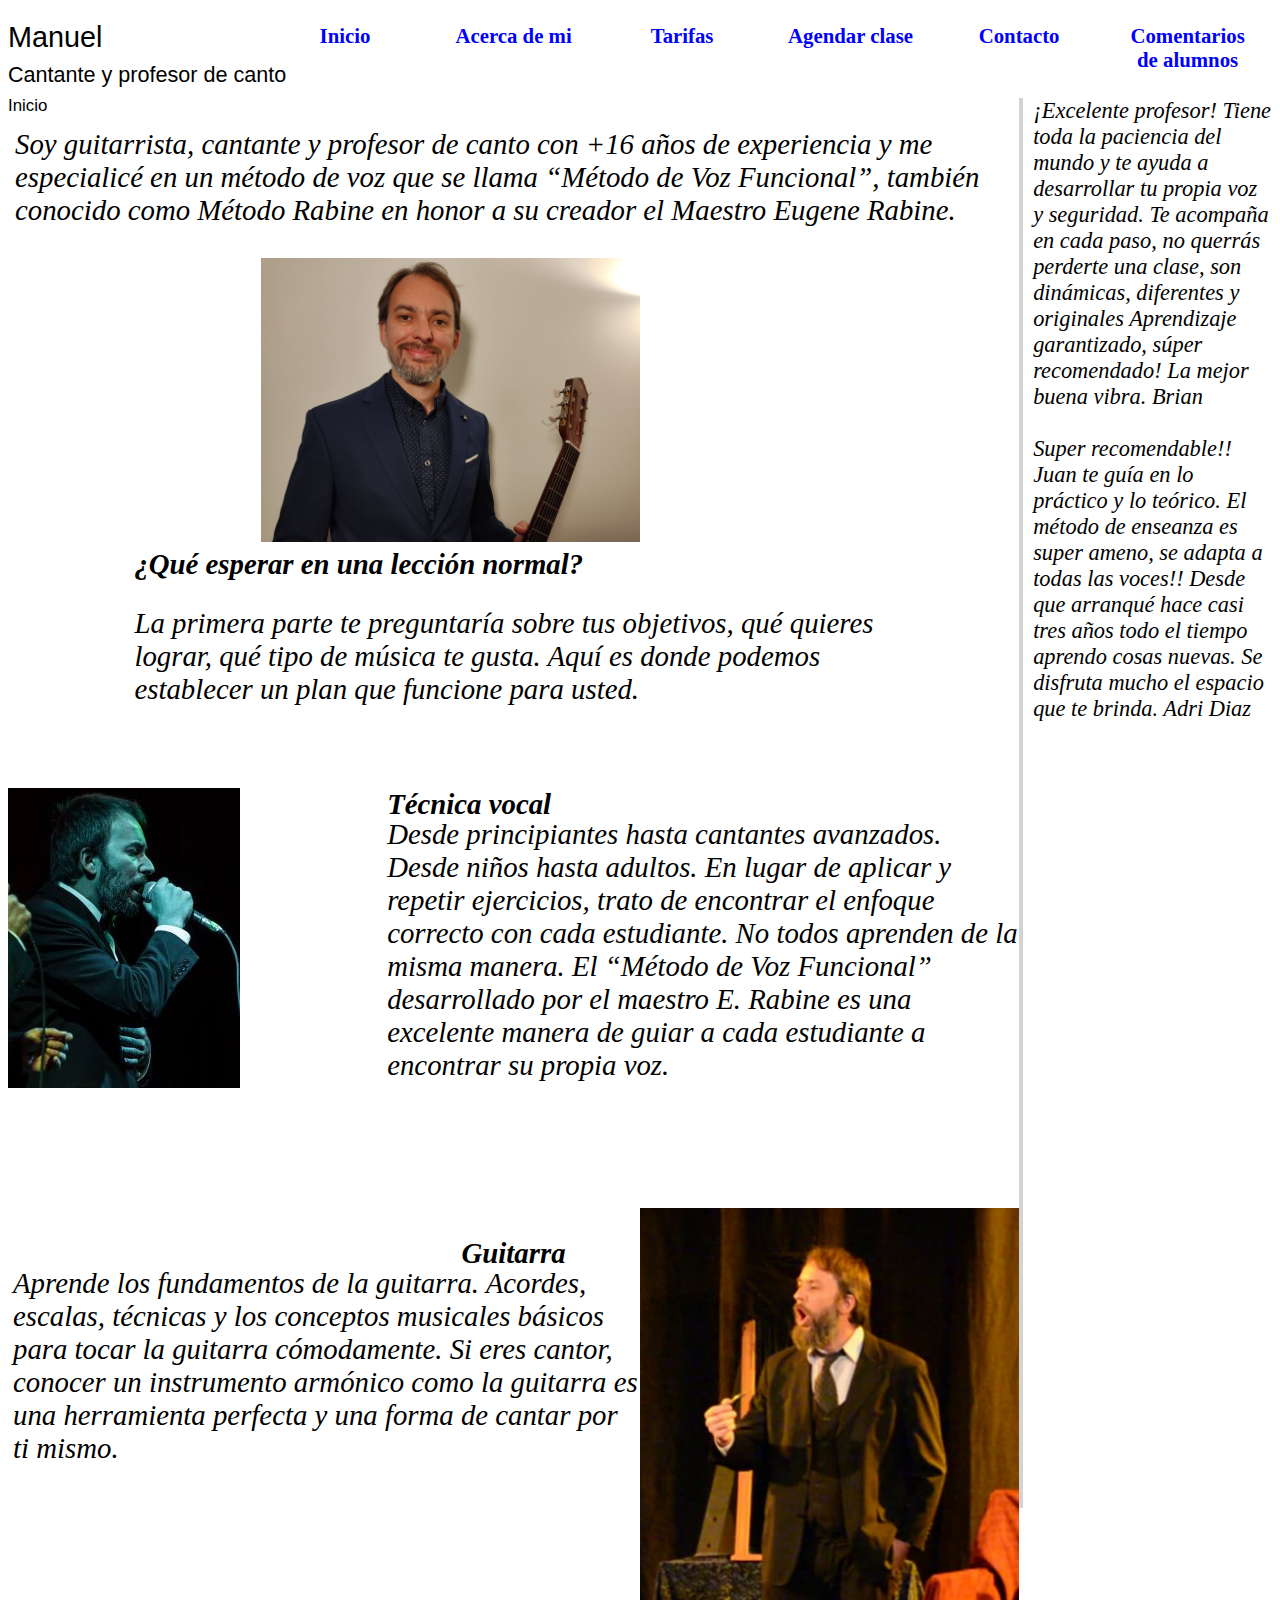
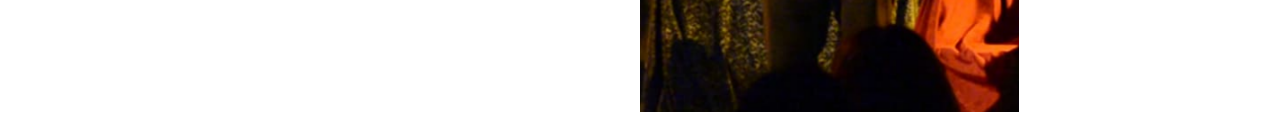
<file: index.html>
<!DOCTYPE html>
<html lang="es">
    <head>
        <meta charset="UTF-8">
        <meta http-equiv="X-UA-Compatible" content="IE=edge">
        <meta name="viewport" content="width=device-width, initial-scale=1.0">
        <link rel="stylesheet" href="./estilos/manuel.css">
        <title>Profesor de canto Manuel</title>
    </head>
    <body>
        <main  class="grilla">
            <!--*****************************************************************
                *              Barra de navegacion                              *
                ***************************************************************** -->
            <nav id="barra_de_navegacion">
                <ul>
                    <li> <a href="./index.html"> Inicio </a> </li> 
                    <li> <a href="./paginas_html/acerca_e_mi.html"> Acerca de mi </a> </li>
                    <li> <a href="./paginas_html/tarifas.html"> Tarifas</a>  </li> 
                    <li> <a href="./paginas_html/reservar_turno.html"> Agendar clase </a> </li>
                    <li> <a href="./paginas_html/contacto.html"> Contacto </a> </li>
                    <li> <a href="./paginas_html/revisiones.html"> Comentarios de alumnos </a> </li>     
                </ul>
            </nav> 
        <!--*****************************************************************
            *                Titulo                                         *
            ***************************************************************** -->  
            <header class="titulo">
                <h1>
                    Manuel
                </h1>
                <h2>
                    Cantante y profesor de canto
                </h2>
                <h3>
                    Inicio
                </h3>
            </header>
            <!--*****************************************************************
                *                Contenido                                      *
                ***************************************************************** -->  
        
            <aside id="comentarios">
                <div id="primerComentario">
                    
                </div>
                <br>
                <div id="segundoComentario">
                
                </div>
            </aside>
           
                <div id="imagen1">
                    <img  id="foto1" src="./imagenes/manuel.jpg"  alt="imagen del profesor">
                </div> 
                <div id="imagen2">
                    <img  id="foto2" src="./imagenes/manuel_cantando.jpg"  alt="imagen del profesor">
                </div>
                <div id="imagen3">
                    <img  id="foto3" id="imagen3" src="./imagenes/manuel_guitarra.png"  alt="imagen del profesor">
                </div>
            
                <p id="parrafo1">
                    Soy guitarrista, cantante y profesor de canto con +16 años de experiencia
                    y me especialicé en un método de voz que se llama “Método de Voz Funcional”, 
                    también conocido como Método Rabine en honor a su creador el Maestro Eugene Rabine.
                </p>
                <p class="negrita" id="parrafo2">                
                    ¿Qué esperar en una lección normal? 
                </p>
                <p id="parrafo3">
                    La primera parte te preguntaría sobre tus objetivos, 
                    qué quieres lograr, qué tipo de música te gusta. 
                    Aquí es donde podemos establecer un plan que funcione para usted.
                </p>
                <p class="negrita" id="parrafo4">
                    Técnica vocal
                </p>
                <p id="parrafo5">
                    Desde principiantes hasta cantantes avanzados. 
                    Desde niños hasta adultos. En lugar de aplicar y repetir ejercicios, 
                    trato de encontrar el enfoque correcto con cada estudiante. 
                    No todos aprenden de la misma manera. 
                    El “Método de Voz Funcional” desarrollado por el maestro E. Rabine 
                    es una excelente manera de guiar a cada estudiante a encontrar su propia voz.
                </p>
                <p class="negrita" id="parrafo6">           
                    Guitarra
                </p> 
                <p id="parrafo7"> 
                    Aprende los fundamentos de la guitarra. 
                    Acordes, escalas, técnicas y los conceptos musicales básicos 
                    para tocar la guitarra cómodamente. 
                    Si eres cantor, conocer un instrumento armónico como la guitarra 
                    es una herramienta perfecta y una forma de cantar por ti mismo.
                </p>
           
        </main>
        <script src="./Javascrips/javascripts_obtenercomentarios1.js"> </script>
    </body>
</html>
</file>
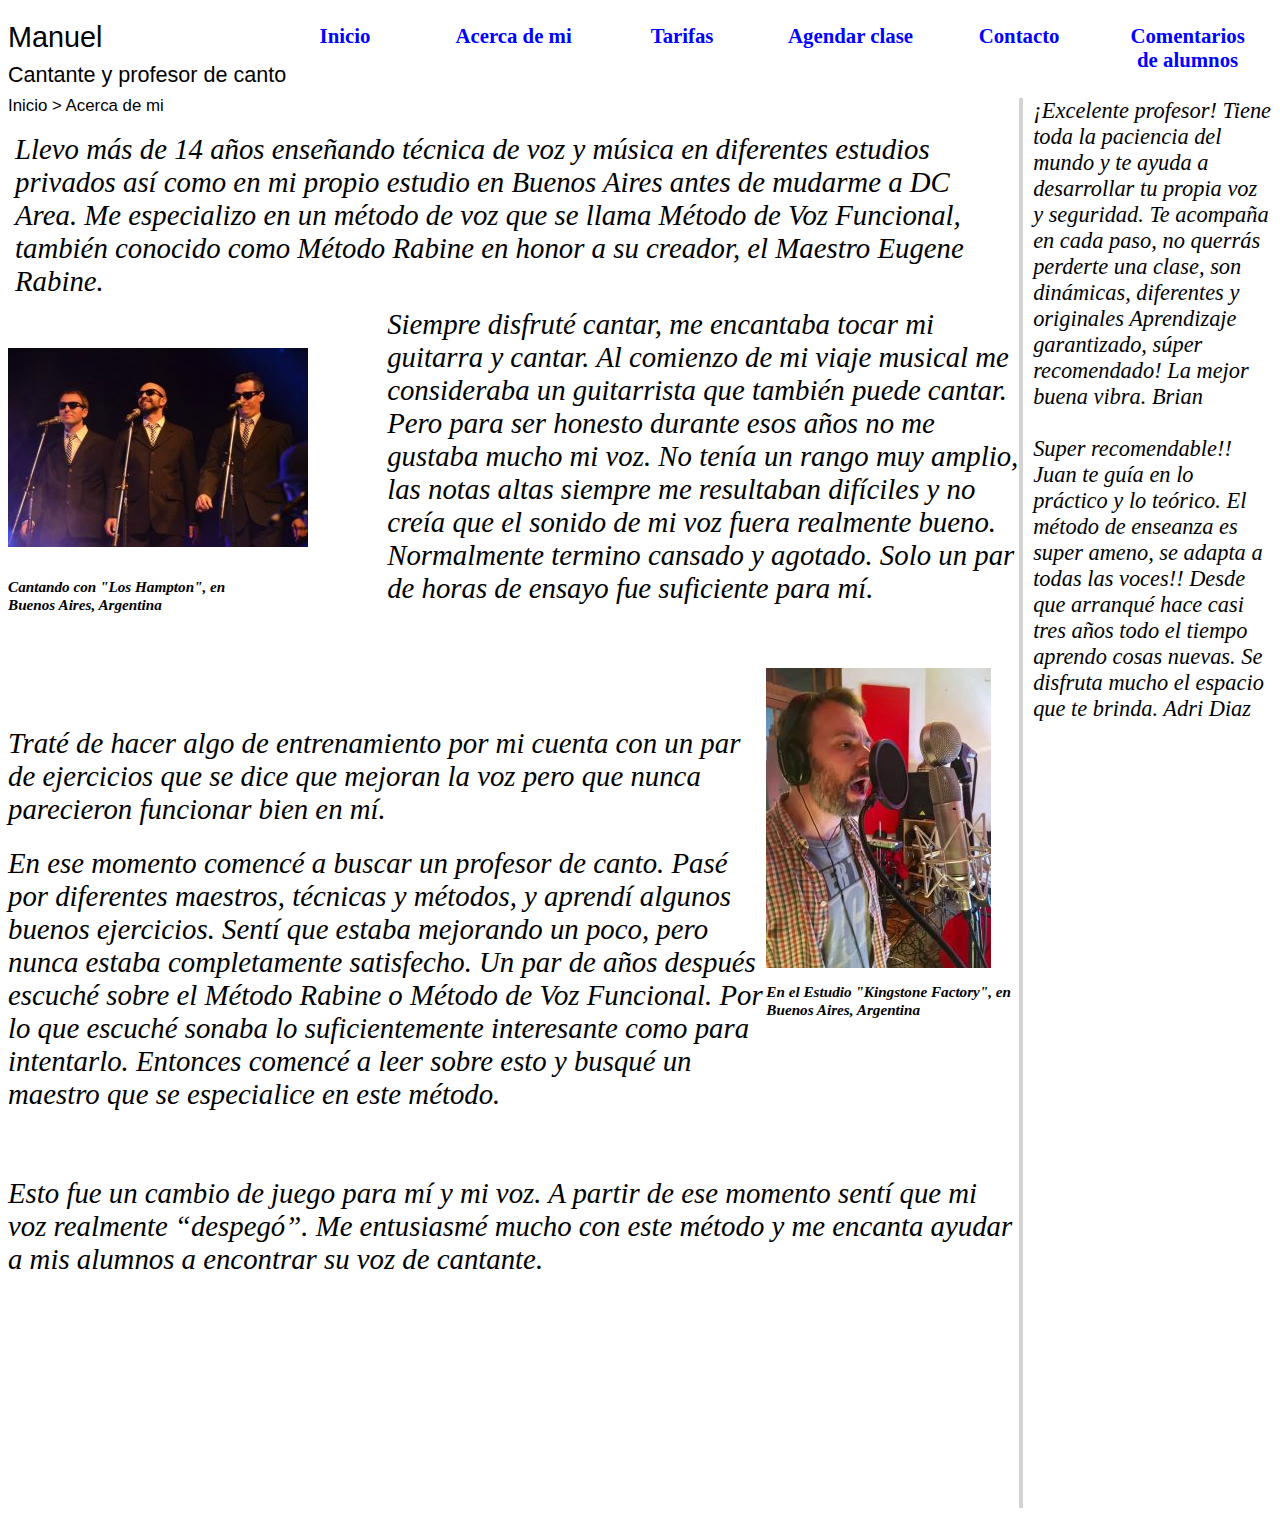
<file: paginas_html/acerca_e_mi.html>
<!DOCTYPE html>
<html lang="en">
<head>
    <meta charset="UTF-8">
    <meta http-equiv="X-UA-Compatible" content="IE=edge">
    <meta name="viewport" content="width=device-width, initial-scale=1.0">
    <link rel="stylesheet" href="../estilos/manuel.css">
    <title>acerca de mi</title>
</head>
<body>
    <main  class="grilla">
        <!--*****************************************************************
            *              Barra de navegacion                              *
            ***************************************************************** -->
        <nav id="barra_de_navegacion">
            <ul>
                <li> <a href="../index.html"> Inicio </a> </li> 
                <li> <a href="./acerca_e_mi.html"> Acerca de mi </a> </li>
                <li> <a href="./tarifas.html"> Tarifas</a>  </li> 
                <li> <a href="./reservar_turno.html"> Agendar clase </a> </li>
                <li> <a href="./contacto.html"> Contacto </a> </li>
                <li> <a href="./revisiones.html"> Comentarios de alumnos </a> </li>     
            </ul>
        </nav> 
    <!--*****************************************************************
        *                Titulo                                         *
        ***************************************************************** -->  
        <header class="titulo">
            <h1>
                Manuel
            </h1>
            <h2>
                Cantante y profesor de canto
            </h2>
            <h3>
                Inicio > Acerca de mi
            </h3>
        </header>
        <!--*****************************************************************
            *                Contenido                                      *
            ***************************************************************** -->  
            <aside id="comentarios">
                <div id="primerComentario">
                    
                </div>
                <br>
                <div id="segundoComentario">
                
                </div>
            </aside> 
        <div id="imagen4">
            <img  id="foto4" src="../imagenes/conjunto_manuel.jpg"  alt="imagen cantando en grupo">
        </div>
        <div id="imagen5">
            <img  id="foto5" src="../imagenes/manuel_kingstonefactory.jpeg"  alt="imagen cantando en grupo">
        </div>
        <p id="parrafo8">
                Llevo más de 14 años enseñando técnica de voz y música en diferentes
                estudios privados así como en mi propio estudio en Buenos Aires
                antes de mudarme a DC Area. Me especializo en un método de voz que 
                se llama Método de Voz Funcional, también conocido como Método Rabine 
                en honor a su creador, el Maestro Eugene Rabine.
        </p>
        <p id="parrafo9">
            Cantando con "Los Hampton", en Buenos Aires, Argentina
        </p>
        <p id="parrafo10">
            En el Estudio "Kingstone Factory", en Buenos Aires, Argentina
        </p>
        <p id="parrafo11">
            Siempre disfruté cantar, me encantaba tocar mi guitarra y cantar.
                Al comienzo de mi viaje musical me consideraba un guitarrista que 
                también puede cantar. 
                Pero para ser honesto durante esos años no me gustaba mucho mi voz. 
                No tenía un rango muy amplio, las notas altas siempre me resultaban 
                difíciles y no creía que el sonido de mi voz fuera realmente bueno. 
                Normalmente termino cansado y agotado. Solo un par de horas de ensayo 
                fue suficiente para mí.
        </p>
        <p id="parrafo12">
            Traté de hacer algo de entrenamiento por mi cuenta con un par de 
            ejercicios que se dice que mejoran la voz pero que nunca parecieron 
            funcionar bien en mí.
        </p>
        <p id="parrafo13">
            En ese momento comencé a buscar un profesor de canto.
                Pasé por diferentes maestros, técnicas y métodos, 
                y aprendí algunos buenos ejercicios. Sentí que estaba mejorando un poco,
                pero nunca estaba completamente satisfecho. 
                Un par de años después escuché sobre el Método Rabine o Método de 
                Voz Funcional. Por lo que escuché sonaba lo suficientemente 
                interesante como para intentarlo. Entonces comencé a leer sobre esto
                y busqué un maestro que se especialice en este método.
        </p>
        <p id="parrafo14">
            Esto fue un cambio de juego para mí y mi voz. 
            A partir de ese momento sentí que mi voz realmente “despegó”. 
            Me entusiasmé mucho con este método y me encanta ayudar a mis alumnos 
            a encontrar su voz de cantante.
        </p>
    </main>
    <script src="../Javascrips/javascripts_obtenercomentarios.js"> </script>
</body>
</html>
</file>
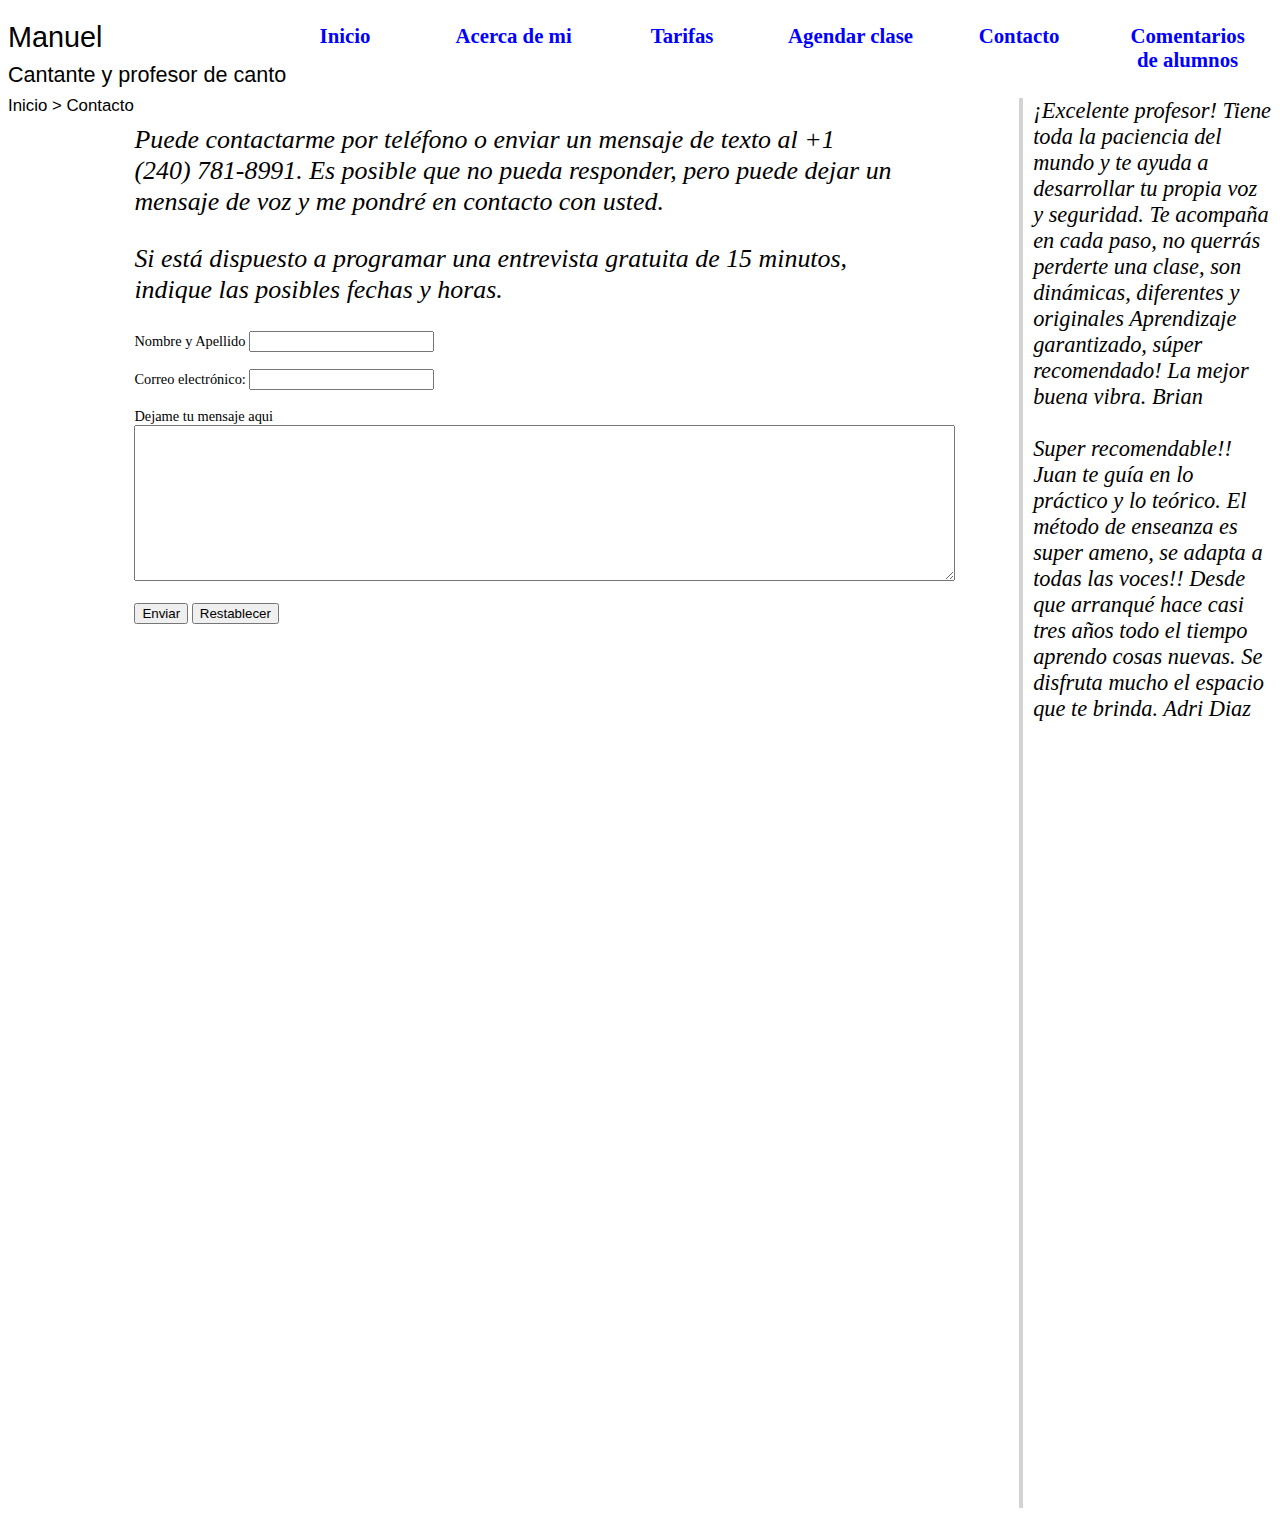
<file: paginas_html/contacto.html>
<!DOCTYPE html>
<html lang="en">
<head>
    <meta charset="UTF-8">
    <meta http-equiv="X-UA-Compatible" content="IE=edge">
    <meta name="viewport" content="width=device-width, initial-scale=1.0">
    <link rel="stylesheet" href="../estilos/manuel.css">
    <title>contacto</title>
</head>
<body>
    <main  class="grilla">
        <!--*****************************************************************
            *              Barra de navegacion                              *
            ***************************************************************** -->
        <nav id="barra_de_navegacion">
            <ul>
                <li> <a href="../index.html"> Inicio </a> </li> 
                <li> <a href="./acerca_e_mi.html"> Acerca de mi </a> </li>
                <li> <a href="./tarifas.html"> Tarifas</a>  </li> 
                <li> <a href="./reservar_turno.html"> Agendar clase </a> </li>
                <li> <a href="./contacto.html"> Contacto </a> </li>
                <li> <a href="./revisiones.html"> Comentarios de alumnos </a> </li>      
            </ul>
        </nav> 
    <!--*****************************************************************
        *                Titulo                                         *
        ***************************************************************** -->  
        <header class="titulo">
            <h1>
                Manuel
            </h1>
            <h2>
                Cantante y profesor de canto
            </h2>
            <h3>
                Inicio > Contacto
            </h3>
        </header>
        <!--*****************************************************************
            *                Contenido                                      *
            ***************************************************************** -->  
            <aside id="comentarios">
                <div id="primerComentario">
                    
                </div>
                <br>
                <div id="segundoComentario">
                
                </div>
            </aside>
            <article id="contacto_parrafos">
                <p>
                    Puede contactarme por teléfono o enviar un mensaje de texto 
                    al +1 (240) 781-8991. 
                    Es posible que no pueda responder, pero puede dejar un mensaje de voz 
                    y me pondré en contacto con usted.
                </p>
                <p>
                    Si está dispuesto a programar una entrevista gratuita de 15 minutos, 
                    indique las posibles fechas y horas.
                </p>
                <form action="https://formspree.io/f/mbjeqrdz" method="post">
                    <label for="fname">Nombre y Apellido</label>
                    <input type="text" id="fname" name="fname">
                    <br> <br>
                    <label for="email">Correo electrónico:</label>
                    <input type="email" id="email" name="email">
                    <br> <br>
                    <label for="message"> Dejame tu mensaje aqui</label>
                    <textarea name="message" rows="10" cols="100">
                        
                    </textarea>
                    <br> <br>
                    <input type="submit" value="Enviar">
                    <input type="reset" value="Restablecer">
                </form>  

               
                  
            </article>
            
            <script src="../Javascrips/javascripts_obtenercomentarios.js"> </script>
          
</body>
</html>
</file>
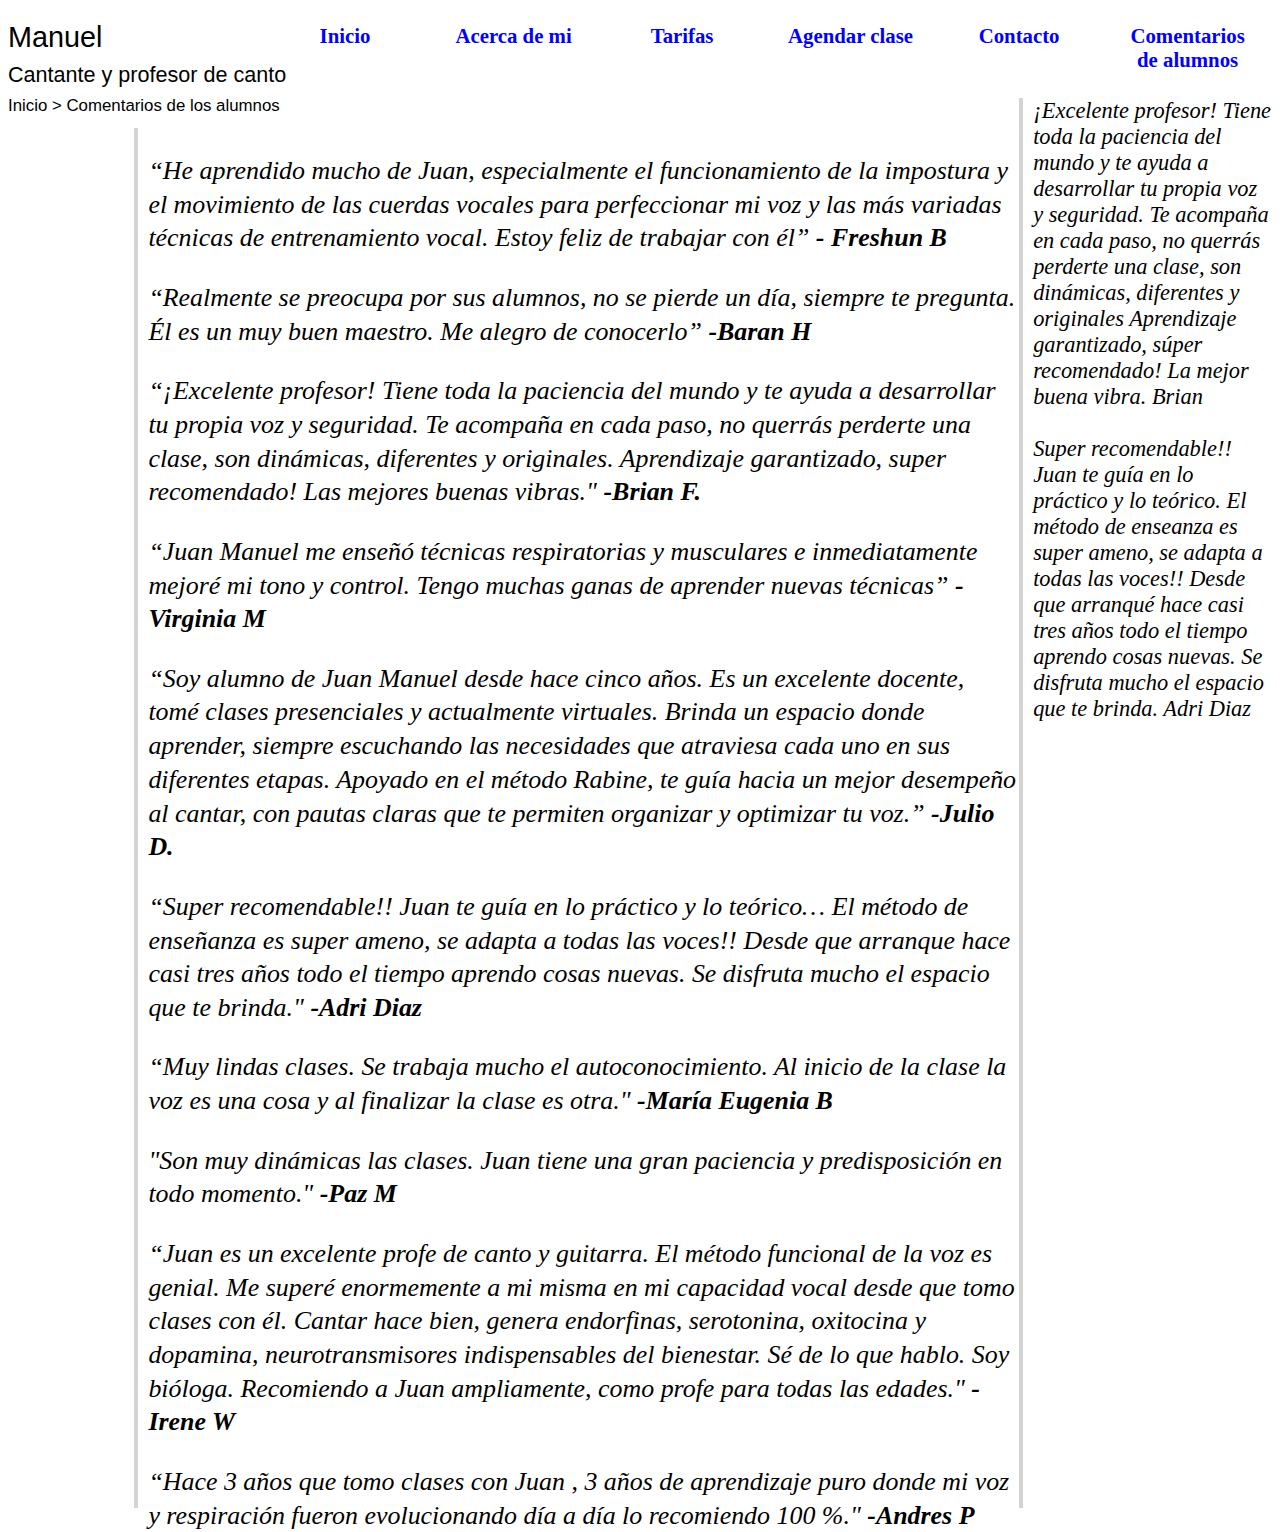
<file: paginas_html/revisiones.html>
<!DOCTYPE html>
<html lang="en">
<head>
    <meta charset="UTF-8">
    <meta http-equiv="X-UA-Compatible" content="IE=edge">
    <meta name="viewport" content="width=device-width, initial-scale=1.0">
    <link rel="stylesheet" href="../estilos/manuel.css">
    <title>revisiones</title>
</head>
<body>
    <main  class="grilla">
        <!--*****************************************************************
            *              Barra de navegacion                              *
            ***************************************************************** -->
        <nav id="barra_de_navegacion">
            <ul>
                <li> <a href="../index.html"> Inicio </a> </li> 
                <li> <a href="./acerca_e_mi.html"> Acerca de mi </a> </li>
                <li> <a href="./tarifas.html"> Tarifas</a>  </li> 
                <li> <a href="./reservar_turno.html"> Agendar clase </a> </li>
                <li> <a href="./contacto.html"> Contacto </a> </li>
                <li> <a href="./revisiones.html"> Comentarios de alumnos </a> </li>      
            </ul>
        </nav> 
    <!--*****************************************************************
        *                Titulo                                         *
        ***************************************************************** -->  
        <header class="titulo">
            <h1>
                Manuel
            </h1>
            <h2>
                Cantante y profesor de canto
            </h2>
            <h3>
                Inicio > Comentarios de los alumnos
            </h3>
        </header>
        <!--*****************************************************************
            *                Contenido                                      *
            ***************************************************************** -->  
            <aside id="comentarios">
                <div id="primerComentario">
                    
                </div>
                <br>
                <div id="segundoComentario">
                
                </div>
            </aside>
            <article id="revisiones_parrafos">
                <p>
                    “He aprendido mucho de Juan, especialmente el funcionamiento 
                    de la impostura y el movimiento de las cuerdas vocales para perfeccionar 
                    mi voz y las más variadas técnicas de entrenamiento vocal. 
                    Estoy feliz de trabajar con él” 
                    <strong class="negrita">- Freshun B</strong>
                </p>
                <p>
                    “Realmente se preocupa por sus alumnos, no se pierde un día,
                     siempre te pregunta. Él es un muy buen maestro. 
                     Me alegro de conocerlo” 
                     <strong class="negrita">-Baran H</strong>
                </p>
                <p>
                    “¡Excelente profesor! Tiene toda la paciencia del mundo y te ayuda 
                    a desarrollar tu propia voz y seguridad. Te acompaña en cada paso, 
                    no querrás perderte una clase, son dinámicas, diferentes y originales. 
                    Aprendizaje garantizado, super recomendado! Las mejores buenas vibras."
                    <strong class="negrita">-Brian F.</strong>
                </p>
                <p>
                    “Juan Manuel me enseñó técnicas respiratorias y musculares e 
                    inmediatamente mejoré mi tono y control. Tengo muchas ganas de 
                    aprender nuevas técnicas” 
                    <strong class="negrita">-Virginia M</strong>
                </p>
                <p>
                    “Soy alumno de Juan Manuel desde hace cinco años. Es un excelente 
                    docente, tomé clases presenciales y actualmente virtuales. 
                    Brinda un espacio donde aprender, siempre escuchando las necesidades 
                    que atraviesa cada uno en sus diferentes etapas. 
                    Apoyado en el método Rabine, te guía hacia un mejor desempeño al cantar,
                    con pautas claras que te permiten organizar y optimizar tu voz.” 
                    <strong class="negrita">-Julio D.</strong>
                </p>
                <p>
                    “Super recomendable!! Juan te guía en lo práctico y lo teórico… 
                    El método de enseñanza es super ameno, se adapta a todas las voces!!
                    Desde que arranque hace casi tres años todo el tiempo aprendo cosas 
                    nuevas. Se disfruta mucho el espacio que te brinda."
                    <strong class="negrita">-Adri Diaz</strong>
                </p>
                <p>
                    “Muy lindas clases. Se trabaja mucho el autoconocimiento. 
                    Al inicio de la clase la voz es una cosa y al finalizar la clase 
                    es otra."
                    <strong class="negrita">-María Eugenia B</strong>
                </p>
                <p>
                    "Son muy dinámicas las clases. Juan tiene una gran paciencia y
                    predisposición en todo momento." 
                    <strong class="negrita">-Paz M</strong>
                </p>
                <p>
                    “Juan es un excelente profe de canto y guitarra. 
                    El método funcional de la voz es genial. 
                    Me superé enormemente a mi misma en mi capacidad vocal desde que tomo 
                    clases con él. Cantar hace bien, genera endorfinas, serotonina, 
                    oxitocina y dopamina, neurotransmisores indispensables del bienestar.
                    Sé de lo que hablo. Soy bióloga. Recomiendo a Juan ampliamente, 
                    como profe para todas las edades."
                    <strong class="negrita">-Irene W</strong>
                </p>
                <p>
                    “Hace 3 años que tomo clases con Juan , 3 años de aprendizaje puro 
                    donde mi voz y respiración fueron evolucionando día a día lo 
                    recomiendo 100 %." 
                    <strong class="negrita">-Andres P</strong>

                </p>
            </article>
            <script src="../Javascrips/javascripts_obtenercomentarios.js"> </script>
</body>
</html>
</file>
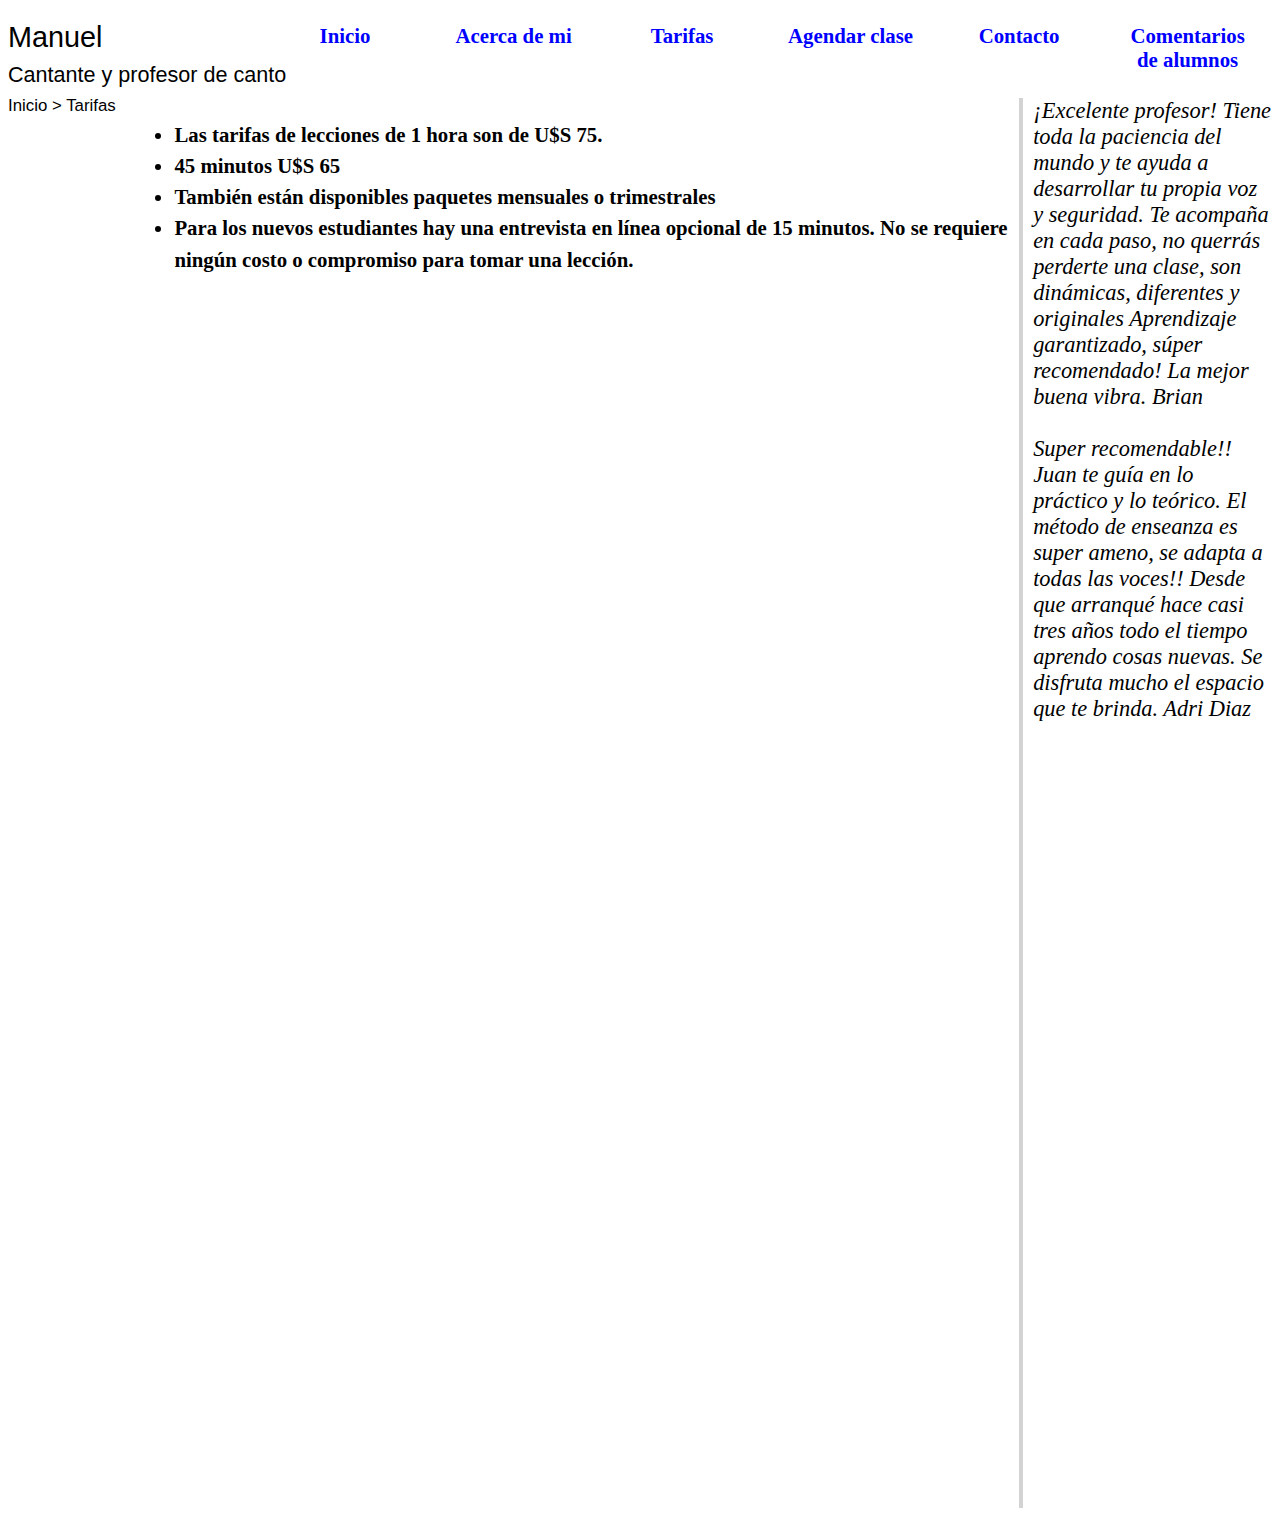
<file: paginas_html/tarifas.html>
<!DOCTYPE html>
<html lang="en">
<head>
    <meta charset="UTF-8">
    <meta http-equiv="X-UA-Compatible" content="IE=edge">
    <meta name="viewport" content="width=device-width, initial-scale=1.0">
    <link rel="stylesheet" href="../estilos/manuel.css">
    <title>Tarifas</title>
</head>
<body>
    <main  class="grilla">
        <!--*****************************************************************
            *              Barra de navegacion                              *
            ***************************************************************** -->
        <nav id="barra_de_navegacion">
            <ul>
                <li> <a href="../index.html"> Inicio </a> </li> 
                <li> <a href="./acerca_e_mi.html"> Acerca de mi </a> </li>
                <li> <a href="./tarifas.html"> Tarifas</a>  </li> 
                <li> <a href="./reservar_turno.html"> Agendar clase </a> </li>
                <li> <a href="./contacto.html"> Contacto </a> </li>
                <li> <a href="./revisiones.html"> Comentarios de alumnos </a> </li>       
            </ul>
        </nav> 
    <!--*****************************************************************
        *                Titulo                                         *
        ***************************************************************** -->  
        <header class="titulo">
            <h1>
                Manuel
            </h1>
            <h2>
                Cantante y profesor de canto
            </h2>
            <h3>
                Inicio > Tarifas
            </h3>
        </header>
        <!--*****************************************************************
            *                Contenido                                      *
            ***************************************************************** --> 
            <aside id="comentarios">
                <div id="primerComentario">
                    
                </div>
                <br>
                <div id="segundoComentario">
                
                </div>
            </aside>
            <article id="lista_tarifas">
                <ul id="estilo_lista_tarifas">
                    <li> Las tarifas de lecciones de 1 hora son de U$S 75. </li>
                    <li> 45 minutos U$S 65 </li>
                    <li> También están disponibles paquetes mensuales o trimestrales</li>
                    <li> Para los nuevos estudiantes hay una entrevista en línea opcional de 15 minutos. 
                    No se requiere ningún costo o compromiso para tomar una lección.</li>
                </ul>
            </article>
            <script src="../Javascrips/javascripts_obtenercomentarios.js"> </script>
</body>
</html>
</file>
<file: estilos/manuel.css>
/*************************************************/
/*       estilos para la barra de navegacion     */
/*************************************************/
@media screen and (min-width: 800px) 
{
#barra_de_navegacion ul 
{
    list-style-type: none;
    margin: 0;
    padding: 0;
    display:flex;
    overflow: hidden;
    z-index: 100;
}
#barra_de_navegacion   li 
{
    float: left;
    width: 200px;
    z-index: 100;
}
#barra_de_navegacion li a 
{
    display: block;
    color: blue;
    text-align: center;
    font-weight: bold;
    font-size: 130%;
    padding: 16px;
    text-decoration: none;
    z-index: 100;
}  
#barra_de_navegacion li a:hover 
{
    color:darkblue; font-weight: bold;
}
#barra_de_navegacion
{
    grid-column: 3/11;
    grid-row: 1/2;
    z-index: 100;
}
}
@media screen and (max-width: 800px) 
{
#barra_de_navegacion ul 
{
    list-style-type: none;
    margin: 0;
    padding: 0;
    display:flex;
    overflow: hidden;
    z-index: 100;
    font-size: 90%;
}
#barra_de_navegacion   li 
{
    float: left;
    width: 100px;
    z-index: 100;
    font-size: 90%;
}
#barra_de_navegacion li a 
{
    display: block;
    color: blue;
    text-align: center;
    font-weight: bold;
    font-size: 100%;
    padding: 5px;
    text-decoration: none;
    z-index: 100;
}  
#barra_de_navegacion li a:hover 
{
    color:darkblue; font-weight: bold;
}
#barra_de_navegacion
{
    grid-column: 3/11;
    grid-row: 1/2;
    z-index: 100;
}
}
.negrita
{
  font-weight: bold ;
}
/**************************************************/
/*           formatos tipograficos                */
/**************************************************/
h1 
{
  font-family: karla, sans-serif; font-weight: 400;  
}
h2
{
  font-family: karla, sans-serif; font-weight: 400;  
}
h3
{
  font-family: karla, sans-serif; font-weight: 400; 
}
p
{
  font-family: karla;
  font-style: italic;
  font-size: 180%;
}
/**************************************************/
/* formato para el contenido de las paginas       */
/**************************************************/
.grilla
{ display:grid;
  grid-template-columns:repeat(10, 10%);
  grid-template-rows:repeat(50, 30px);
}
.titulo
{
  grid-column: 1/9;
  grid-row: 1/2;
  line-height: .7;
  font-size: 90%;
}
#comentarios 
{
  display:none;
}
@media screen and (min-width: 1024px) 
{
  #comentarios 
  { 
    display:block;
    grid-column: 9/11;
    grid-row: 4/51;
    font-family: karla;
    font-style: italic;
    font-size: 140%;
    border-style: none none none solid;
    border-color: lightgray;
    padding-left: 10px;
    border-width: 4px;
  }
}
@media screen and (max-width: 800px) {
#parrafo1
{
  grid-column: 1/11;
  grid-row: 3/6;
  margin: 60px 7px 0px 7px; 
  font-size: 95%;  
}
}
@media screen and (min-width: 800px) {
  #parrafo1
  {
    grid-column: 1/9;
    grid-row: 3/6;
    margin: 60px 7px 0px 7px;    
  }
}

#imagen1
{ 
  grid-row: 9/11;
  grid-column: 3/6;
  margin-top: 10px;
}
#foto1
{
  max-width: 100%;
}
@media screen and (min-width: 800px) {
#parrafo2
{
  grid-column: 2/7;
  grid-row: 19/20;
  margin-top: 0%;
}
#parrafo3
{
  grid-column: 2/8;
  grid-row: 20/24;
}
#imagen2
{
  grid-column: 1/6;
  grid-row: 27/32;
}
#parrafo4
{
  grid-column: 4/8;
  grid-row: 27/28;
  margin-top: 0px;
}
#parrafo5
{
  grid-column: 4/9;
  grid-row: 28/32;
  margin-top: 0;
}
}
@media screen and (max-width:1100px)
{
  #parrafo4
{
  grid-column: 4/9;
  grid-row: 27/28;
  margin-top: 0px;
}
#parrafo5
{
  grid-column: 4/9;
  grid-row: 28/34;
  margin-top: 0;
}
}
@media screen and (max-width: 800px) {
  #parrafo2
  {
    grid-column: 2/7;
    grid-row: 15/16;
    margin-top: 0%;
    font-size: 95%;
  }
  #parrafo3
  {
  grid-column: 2/11;
  grid-row: 16/21;
  font-size: 95%;
  }
#imagen2
{
  grid-column: 1/6;
  grid-row: 19/23;
}
#parrafo4
{
  grid-column: 6/11;
  grid-row: 19/20;
  margin-top: 0px;
  font-size: 95%;
}
#parrafo5
{
  grid-column: 6/11;
  grid-row: 20/23;
  margin-top: 0;
  font-size: 95%;
}
}
#foto2
{
  max-width: 100%;
}
@media screen and (min-width: 800px) {
#imagen3
{
  grid-column: 6/9;
  grid-row: 41/50;
}
#parrafo6
{
  grid-column: 4/6;
  grid-row: 41/42;
  text-align: center;
}
#parrafo7
{
  grid-column: 1/6;
  grid-row: 42/49;
  margin-left: 5px;
}
}
@media screen and (max-width: 800px) 
{
  #imagen3
  {
    grid-column: 6/9;
    grid-row: 30/40;
  }
  #parrafo6
  {
    grid-column: 4/6;
    grid-row: 30/31;
    text-align: center;
    font-size: 95%;
  }
  #parrafo7
  {
    grid-column: 1/6;
    grid-row: 31/38;
    margin-left: 5px;
    font-size: 95%;
  }
}
#foto3
{
  max-width:100%;
}
@media screen and (min-width: 1024px)
{
#parrafo8
{
  grid-column: 1/9;
  grid-row: 4/5;
  margin: 35px 7px 0px 7px;
}
#imagen4
{
  grid-column: 1/6;
  grid-row: 11/16;
  margin-top: 40px;
}
#foto4
{
 max-width:100%;
}
#parrafo9
{
  grid-column: 1/3;
  grid-row: 18/19;
  margin-top:60px;
  font-size: 95%;
  font-weight: bold;
}
#imagen5
{
  grid-column: 7/9;
  grid-row: 23/29;
  margin-top: 0px;
}
#foto5
{
  max-width: 100%;
}
#parrafo10
{
  grid-column: 7/9;
  grid-row: 33/37;
  font-size: 95%;
  font-weight: bold;
}
#parrafo11
{
  grid-column: 4/9;
  grid-row: 11/16;
  margin-top: 0px;
}
#parrafo12
{
  grid-column: 1/7;
  grid-row: 24/27;
}
#parrafo13
{
  grid-column: 1/7;
  grid-row: 28/33;
}
#parrafo14
{
  grid-column: 1/9;
  grid-row: 39/51;
}
}
@media screen and (max-width: 1024px)
{
#parrafo8
{
  grid-column: 1/11;
  grid-row: 4/5;
  margin: 35px 7px 0px 7px;
  font-size: 120%;
}
#imagen4
{
  grid-column: 1/4;
  grid-row: 10/13;
  margin-top: 40px;
}
#foto4
{
 max-width:100%;
}
#parrafo9
{
  grid-column: 1/3;
  grid-row: 16/17;
  margin-top:60px;
  font-size: 95%;
  font-weight: bold;
}
#imagen5
{
  grid-column: 9/11;
  grid-row: 23/29;
  margin-top: 0px;
}
#foto5
{
  max-width: 100%;
}
#parrafo10
{
  grid-column: 9/11;
  grid-row: 32/33;
  font-size: 95%;
  font-weight: bold;
}
#parrafo11
{
  grid-column: 4/11;
  grid-row: 11/14;
  margin-top: 0px;
  font-size: 120%;
}
#parrafo12
{
  grid-column: 1/9;
  grid-row: 22/26;
  font-size: 120%;
}
#parrafo13
{
  grid-column: 1/9;
  grid-row: 26/30;
  font-size: 120%;
}
#parrafo14
{
  grid-column: 1/11;
  grid-row: 37/51;
  font-size: 120%;
}
@media screen and (max-width: 700px)
{
  #parrafo9
{
  grid-column: 1/3;
  grid-row: 14/17;
  margin-top:60px;
  font-size: 95%;
  font-weight: bold;
}
#parrafo10
{
  grid-column: 9/11;
  grid-row: 30/33;
  font-size: 95%;
  font-weight: bold;
}

}
}
#lista_tarifas
{
  grid-column: 2/span 7;
  grid-row:4/span 9;
}
#estilo_lista_tarifas
{
  font-family: karla;
  font-weight:bold;
  font-size: 130%;
  line-height: 1.5;
}
#contacto_parrafos
{
  grid-column: 2/8;
  grid-row: 4/10;
  font-family: karla;
  font-size: 90%;
  line-height: 1.2;
}
#revisiones_parrafos
{
  grid-column: 2/9;
  grid-row: 3/51;
  font-family: karla;
  font-size: 90%;
  line-height: 1.3;
  border-style: none none none solid;
  border-color: lightgray;
  padding-left: 10px;
  border-width: 4px;
  margin-top: 60px;
}
/***********************************************/
/* formatos de la pagina de reserva de clases  */
/***********************************************/
#boton_de_login
{
  margin-top:5px;
}
#boton_de_logoff
{
  margin-top:5px;
  transform: translate(55px, -27px);
}
#mensaje_de_bienvenida
{
  grid-column:1/9;
  grid-row:6/8;
  transform: translate(0px, -180px);
  width:600px;
  display:none;
  font-size: 90%;
  font-weight: bold;
}
.despliegue_de_la_agenda
{
  display:none
}
#mensaje_de_obligacion_de_login
{
  grid-column:1/9;
  grid-row:7/8;
  transform: translate(0px, -140px);
  display:none;
  width:600px;
  font-size: 60%;
  font-weight: bold;
}
#mensaje_de_hacer_logoff
{
  grid-column:1/9;
  grid-row:7/8;
  transform: translate(0px, -140px);
  display:none;
  width:600px;
  font-size: 60%;
  font-weight: bold;
}
#mensaje_de_mail_no_registrado
{
  grid-column:1/9;
  grid-row:7/8;
  transform: translate(0px, -40px);
  display:none;
  width:600px;
  font-size: 60%;
  font-weight: bold;
}
#mail_ya_registrado
{
  grid-column:3/7;
  grid-row:2/3;
  display:none;
  font-size: 60%;
  font-weight: bolder;
  background-color: orangered;
  height:40px;
}
#los_mails_no_coinciden
{
  grid-column:4/7;
  grid-row:2/3;
  display:none;
  font-size: 60%;
  font-weight: bolder;
  background-color: orangered;
  height:40px;
}
#mensaje_de_mail_inactivado
{
  grid-column:4/7;
  grid-row:2/3;
  display:none;
  font-size: 60%;
  font-weight: bolder;
  background-color: orangered;
  height:60px; 
}
#titulo_de_la_agenda
{
  grid-column: 4/11;
  grid-row:10/12;
  margin-left: 80px;
  margin-bottom: 0px;
  padding-bottom: 0px;
  margin-top: 40px;
  font-size: 92%;
  font-weight: bold;
}
@media screen and (max-width: 1024px) 
{
  #mes_calendario
  {
  width: 800px;
  grid-column: 6/12;
  grid-row: 12/20;
  }
  #titulo_de_la_agenda
  {
    margin-left: 225px;
  }
}
  @media screen and (min-width: 1024px) 
{
#mes_calendario
  {
  width: 800px;
  grid-column: 3/8;
  grid-row: 12/20;
  }
}
table
{
  width: 600px;
  text-align: center;
}
table, th, td 
  {
    border: 1px solid black;
  }
@media screen and (min-width: 1224px) 
{
  .clasef
  {
    width:100px !important;
  }
  .claseh
  {
    width:40px !important;
  }
  .clased
  {
    width:80px !important;
  }
  #tabla_de_clases
  {
    width: 240px !important;
  }
}
@media screen and (max-width: 1224px) 
{
  .clasef
  {
    width:60px !important;
    font-size: 90%;
  }
  .claseh
  {
    width:30px !important;
    font-size: 90%;
  }
  .clased
  {
    width:60px !important;
    font-size: 90%;
  }
  #tabla_de_clases
  {
    width: 180px !important;
    font-size: 90%;
  }
}
#tabla_de_clases th
{
  display:inline-block
}
#tabla_de_clases td
{
  display:inline-block
}
#loader 
{
  grid-column:2/3;
  grid-row: 6/8;
  display: none;
  border: 4px solid #f3f3f3;
  border-top: 4px solid #3498db;
  border-radius: 50%;
  width: 30px;
  height: 30px;
  animation: spin 2s linear infinite;
}
@keyframes spin {
  0% { transform: rotate(0deg); }
  100% { transform: rotate(360deg); }
}
@media screen and (min-width: 1024px)
{
#registrateestilo
{
  grid-column: 5/ 10;
  grid-row: 5/8;
  height: 20px;
  transform:translate(-76px, 58px);
}
}
@media screen and (max-width: 1024px)
{
#registrateestilo
{
  grid-column: 5/ 10;
  grid-row: 5/8;
  height: 20px;
  transform:translate(90px, 58px);
}
}
#registracion
{
  grid-column: 5/ 10;
  grid-row: 5/8;
  height: 20px;
  transform:translate(-76px, 78px);
  z-index:300;
}
#registro_de_usuario
{
  width: 200px;
  height: 20px;
  grid-row: 5/8;
  grid-column: 3/10;
  margin-top: 15px;
}
#mesyaniodesplegados
{
  transform:translate(420px, -65px);
  font-weight: bold;
}
#actualizarMMyAA
{
  transform:translate(180px, -60px); 
}
@media screen and (min-width: 1224px) {
  #explica_la_reserva
  {
    grid-row:15/18;
    grid-column: 8/9;
    line-height: 16px;
    transform:translatey(-100px);
  }
}
@media screen and (max-width: 1224px) {
  #explica_la_reserva
  {
    grid-row:19/21;
    grid-column: 6/8;
    line-height: 16px;
  }
}
#dias_ocupados
{
  width: 76px;
  height: 20px;
  border: 1px black solid ;
  grid-column: 7/9;
  grid-row: 9/11;
  margin-bottom: 0px;
}
#di_ocu
{
  margin-top: 0px;
  width:76px;
  font-size: 80%;
  font-weight: bold;
}
#dias_con_disponibilidad
{
  width: 76px;
  height: 20px;
  border: 1px black solid ;
  background-color: greenyellow;
  grid-column: 7/9;
  grid-row: 12/14;
  margin-top: 20px;
  margin-bottom: 0px;
}
#di_dis
{
  margin-top: 0px;
  font-size: 80%;
  font-weight: bold;
}
@media screen and (min-width: 1024px) 
{
  #haz_click
  {
    grid-column:4/9;
    grid-row: 18 / 19;
    font-size: 120%;
    text-align:left;
    margin-top:0px;
    display:none;
  }
}

@media screen and (max-width: 1024px) 
{
  #haz_click
  {
    grid-column:6/11;
    grid-row: 18 / 19;
    font-size: 120%;
    text-align:left;
    margin-top:0px;
    display:none;
  }
}
#ultima_semana
{
  font-style: normal;
  width: 600px;
  text-align: center;
}
#proximas_clases
{
  grid-column: 1/3;
  grid-row: 11/19; 
}
/**************************************************/
/* Formulario de registracion de un nuevo usuario */
/**************************************************/
.open-button 
{
  box-sizing: border-box;
}
{
  background-color: #f2eded;
  color: black;
  padding: 2px 2px;
  border: solid black  1px;
  border-radius: 3px;
  cursor: pointer;
  
  position: fixed;
  bottom: -3px;
  right: 133px;
  width: 80px;
}
.form-popup 
{
  display: none;
  position: fixed;
  bottom: -150px;
  right: -200px;
  border:  solid black 1px ;
  width: 300px;
  z-index: 9;
}
.form-container 
{
  max-width: 300px;
  line-height: 0.8;
  padding: 5px 5px;
  background-color: white;
}
.form-container input[type=text], .form-container input[type=email] 
{
  width: 95%;
  padding: 5px ;
  margin: 5px 2px 5px 2px;
  border: none;
  background: #f1f1f1;
}
.form-container .btn 
{
  background-color: #04AA6D;
  color: white;
  padding: 2px 5px;
  border: none;
  cursor: pointer;
  width: 98%;
  margin-bottom:10px;
  opacity: 0.8;
  margin-top:5px;
}
.form-container .cancel 
{
  background-color: red;
}
/**************************************************/
/* Gestion de la agenda                           */
/**************************************************/
.horario-disponible
{
  display:flex;
  margin:2px;
  line-height:14px;
  height:14px;
  font-size: 50%;
 margin:2px;
}
#titu-agenda
{
   text-align: center;
   margin:0px;
   padding:0px;
   font-size:80%;
   font-weight: bold;
}
.dura 
{
  transform:translateX(10px);
  width: 20px;
}
.tema
{
  transform:translateX(160px);
  width:20px;
}
form div p select 
{
  height:14px;
  font-size:80%;
}
.mensaje-adicional
{
  transform:translateX(340px);
}
form div p input
{
  height:12px;
  font-size: 80%;
}

.agendar
{
  transform:translateX(-360px)
}
.boton-de-apertura 
{
  box-sizing: border-box;
}

{
  background-color: #f2eded;
  color: black;
  padding: 2px 2px;
  border: solid black  1px;
  border-radius: 3px;
  cursor: pointer;
  opacity: 0.8;
  position: fixed;
  bottom: 10px;
  right: 0px;
  width: 950px;
}
.formulario-popup 
{
  display: none;
  position: fixed;
  bottom: 5px;
  right: 300px;
  border:  solid black 1px ;
  width: 950px;
  z-index: 120;
}
.formulario-container 
{
  max-width: 950px;
  padding: 0px 5px;
  background-color: white;
  
}
.formulario-container input[type=text], .formulario-container input[type=select] 
{
  width: 50%;
  padding: 5px ;
  margin: 0px 2px 0px 2px;
  border: none;
  background: #f1f1f1;
}
.formulario-container .boton 
{
  background-color: #04AA6D;
  color: white;
  padding: 0px 25px;
  border:  solid black 1px ;
  cursor: pointer;
  width: 16%;
  margin-bottom:2px;
  opacity: 0.8;
  margin-top:0px;
  margin-left: 400px;
}
.formulario-container .cancelacion 
{
  background-color: red;
  width:16%;
  border:  solid black 1px ;
  padding: 0px 25px;
}
</file>
